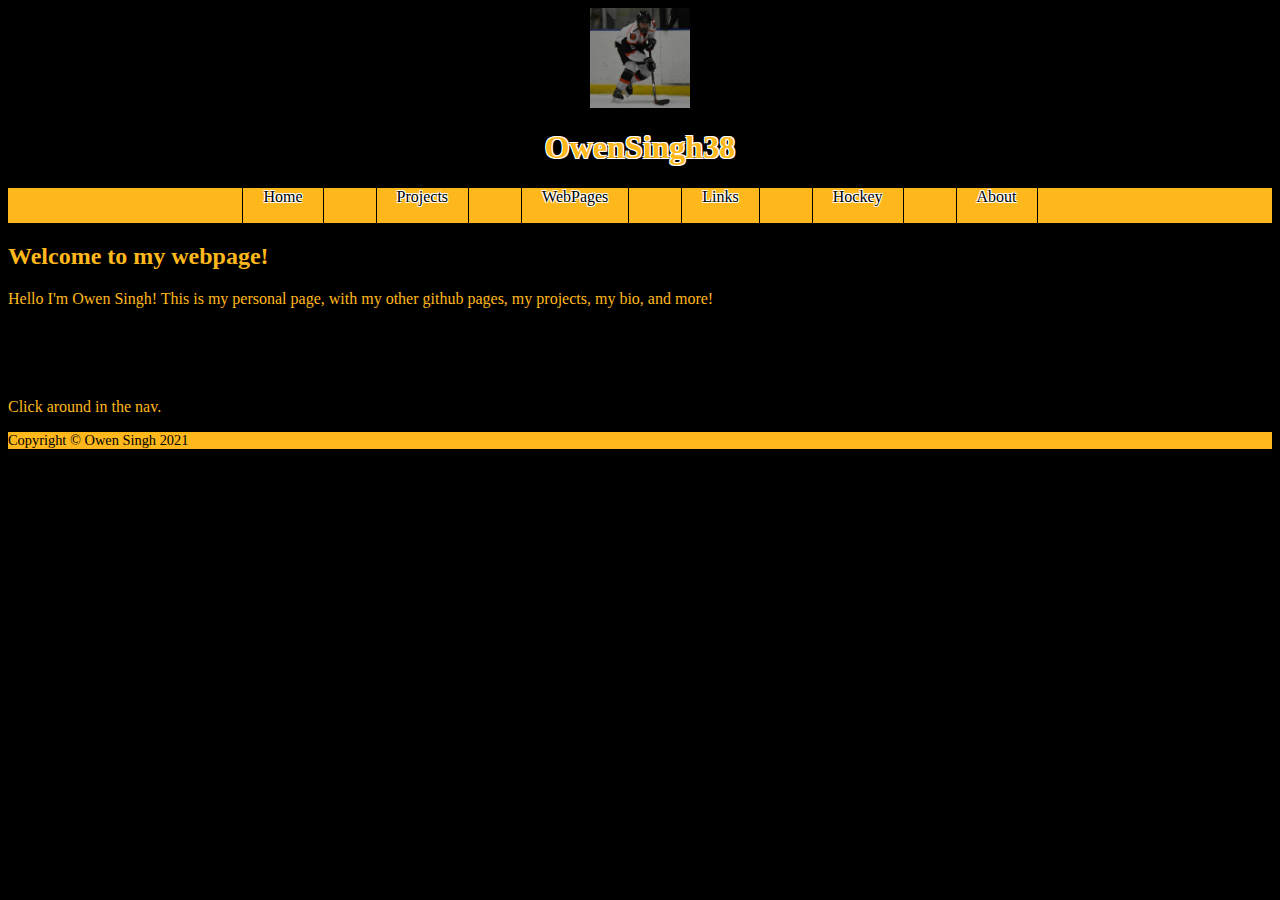
<file: index.html>
<!DOCTYPE html>
<html lang="en">
<head>
<title>OwenSingh38</title>
<meta charset="utf-8">
<link rel="stylesheet" href="owen.css">
<link rel="icon" href="images/owen.png">
</head>
<body>

<header>
<img src="images/owen.png" height="100px" width="100px" class="center"/><h1>OwenSingh38</h1>
</header>

<nav>
<a href="index.html">Home</a>
<a href="projects.html">Projects</a>
<a href="webpages.html">WebPages</a>
<a href="links.html">Links</a>
<a href="hockey.html">Hockey</a>
<a href="about.html">About</a>
</nav>

<main>
<h2>Welcome to my webpage!</h2>
<p>Hello I'm Owen Singh!  This is my personal page, with my other github pages, my projects, my bio, and more!  <br><br><br><br><br><br>Click around in the nav.</p>
</main>
  
<footer>
Copyright &copy; Owen Singh 2021
</footer>

</body>
</html>
</file>
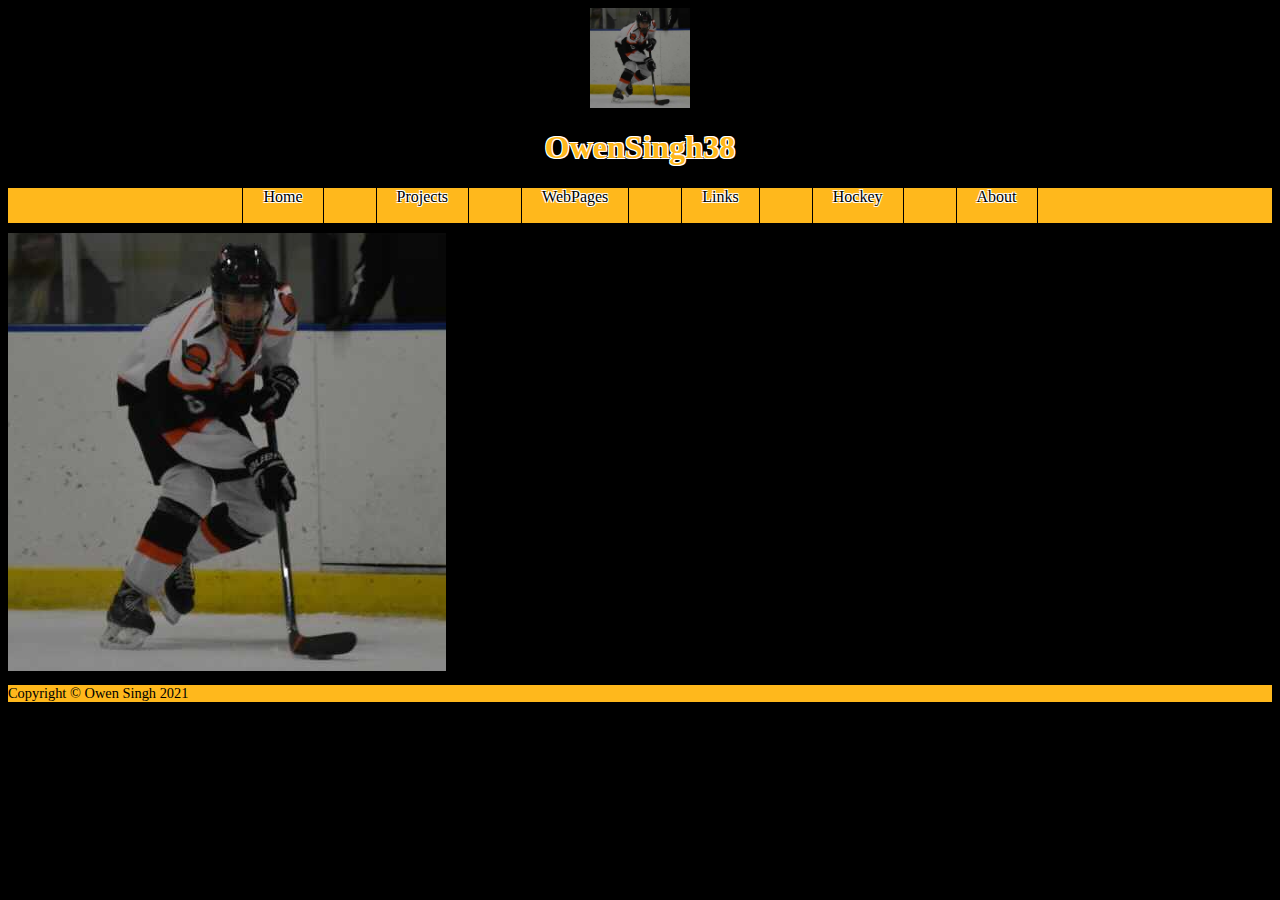
<file: about.html>
<!DOCTYPE html>
<html lang="en">
<head>
<title>About Me</title>
<meta charset="utf-8">
<link rel="stylesheet" href="owen.css">
<link rel="icon" href="images/owen.png">
<style>
#copy{height:2%
width:2%;
}
</style>
</head>
<body>

<header>
<img src="images/owen.png" height="100px" width="100px" class="center"><h1>OwenSingh38</h1>
</header>

<nav>
<a href="index.html">Home</a>
<a href="projects.html">Projects</a>
<a href="webpages.html">WebPages</a>
<a href="links.html">Links</a>
<a href="hockey.html">Hockey</a>
<a href="about.html">About</a>
</nav>

<main>
<div class="row">
<div class="column" style="background-color:black;"><img src="images/owen.png" alt="pfp"></div>
</div>
</main>

<footer>
Copyright &copy; Owen Singh 2021
</footer>

</body>
</html>
</file>
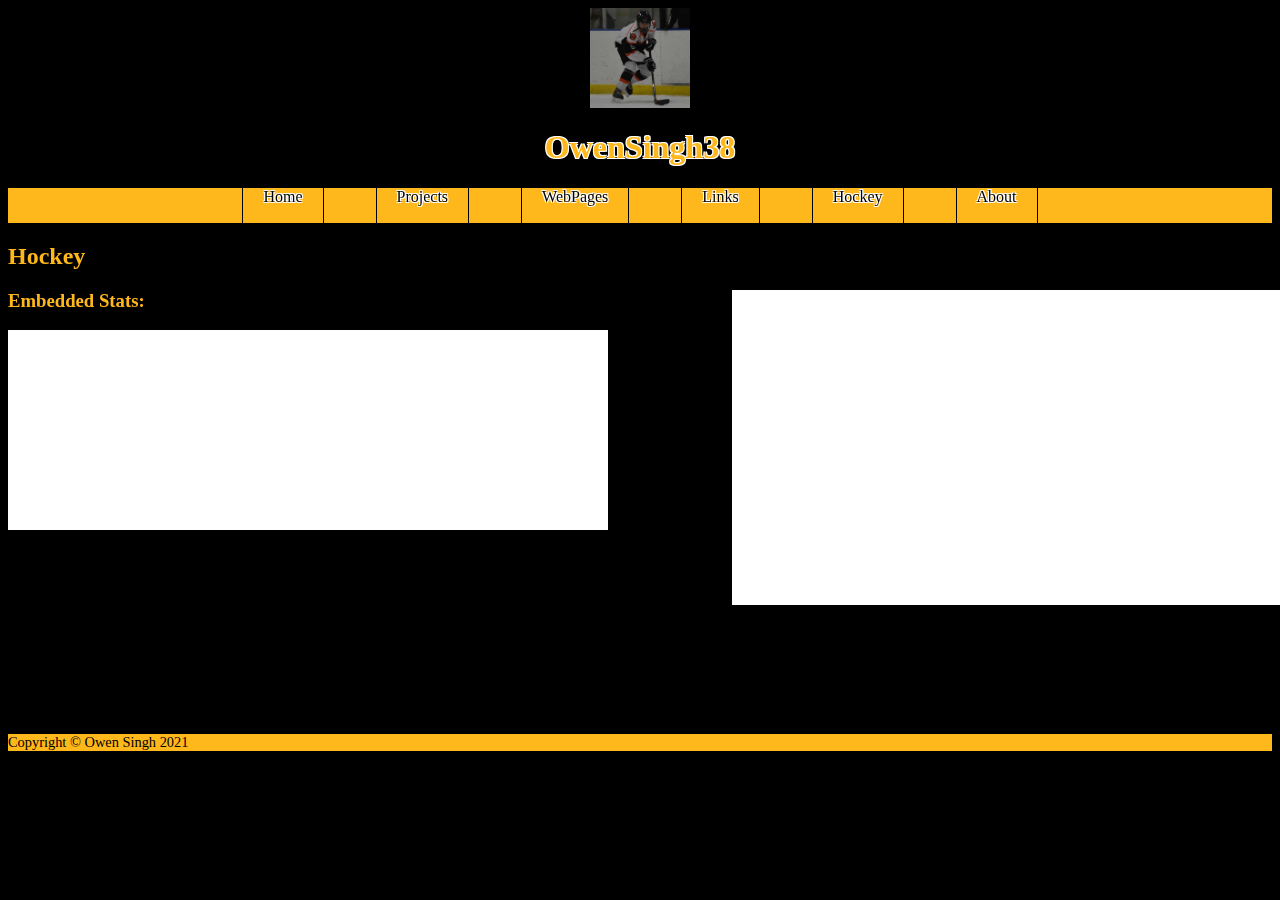
<file: hockey.html>
<!DOCTYPE html>
<html lang="en">
<head>
<title>Hockey</title>
<meta charset="utf-8">
<link rel="stylesheet" href="owen.css">
<link rel="icon" href="images/owen.png">
<style>
main iframe{background-color:white;
}

span{font-size:2em;
}

footer{margin-top:200px;

}
</style>
</head>
<body>

<header>
<img src="images/owen.png" height="100px" width="100px" class="center"/><h1>OwenSingh38</h1>
</header>

<nav>
<a href="index.html">Home</a>
<a href="projects.html">Projects</a>
<a href="webpages.html">WebPages</a>
<a href="links.html">Links</a>
<a href="hockey.html">Hockey</a>
<a href="about.html">About</a>
</nav>

<main>
<h2>Hockey</h2>
<aside id="videos">
<iframe width="560" height="315" src="https://www.youtube.com/embed/gRWMbKRioY4" title="YouTube video player" frameborder="0" allow="accelerometer; autoplay; clipboard-write; encrypted-media; gyroscope; picture-in-picture" allowfullscreen></iframe>
</aside>
<div id="embedded">
<h3>Embedded Stats:</h3>
<iframe src="https://www.eliteprospects.com/iframe_player_stats_small.php?player=853067" width="600" height="200" scrolling="no" frameborder="0"></iframe>
</div>
</main>
  
<footer>
Copyright &copy; Owen Singh 2021
</footer>

</body>
</html>
</file>
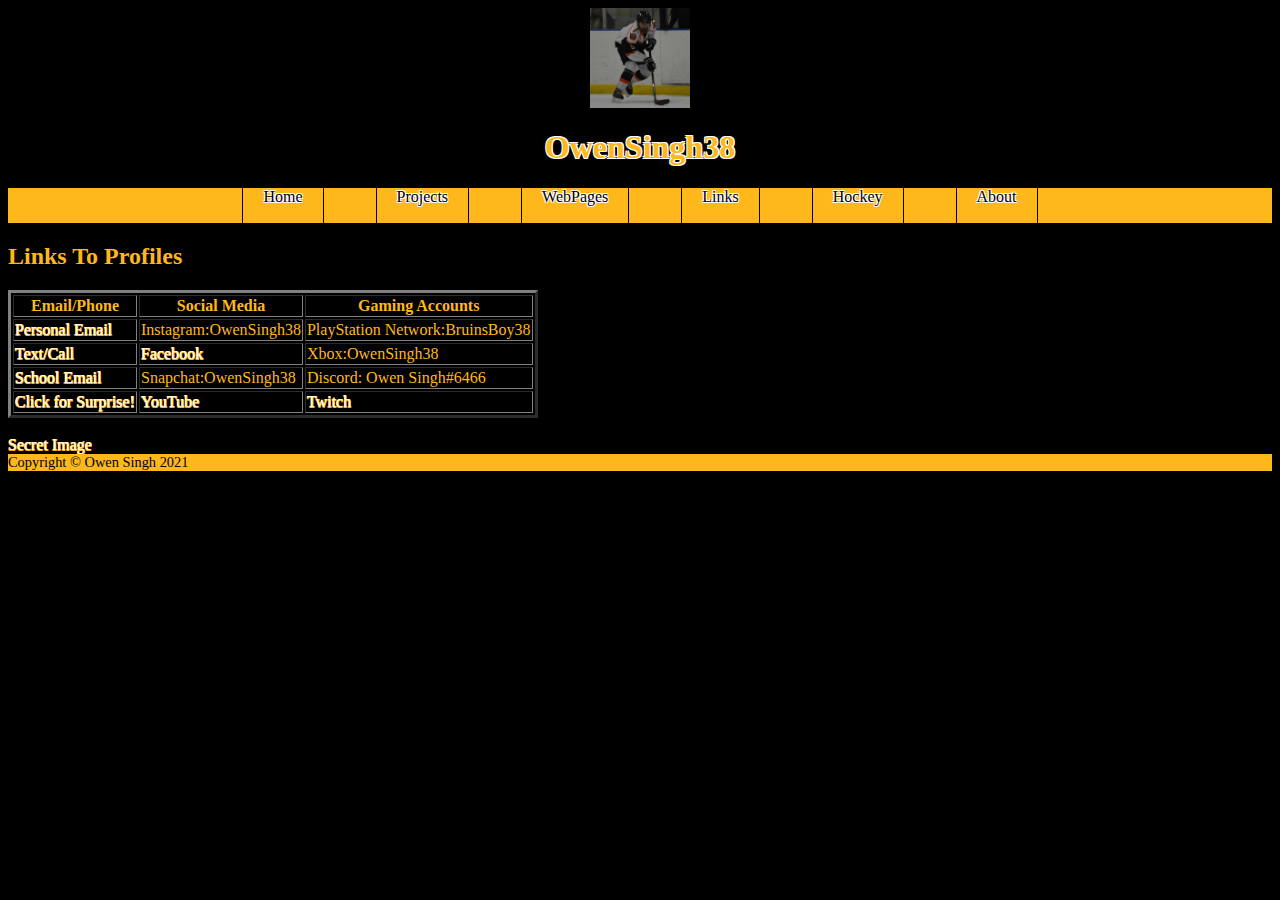
<file: links.html>
<!DOCTYPE html>
<html lang="en">
<head>
<title>Links</title>
<meta charset="utf-8">
<link rel="stylesheet" href="owen.css">
<link rel="icon" href="images/owen.png">
</head>
<body>

<header>
<img src="images/owen.png" height="100px" width="100px" class="center"/><h1>OwenSingh38</h1>
</header>

<nav>
<a href="index.html">Home</a>
<a href="projects.html">Projects</a>
<a href="webpages.html">WebPages</a>
<a href="links.html">Links</a>
<a href="hockey.html">Hockey</a>
<a href="about.html">About</a>
</nav>

<main>
<h2>Links To Profiles</h2>
<table border="3">
<tr>
<th>Email/Phone</th>
<th>Social Media</th>
<th>Gaming Accounts</th>
</tr>
<tr>
<td><a href="mailto:owenbksingh@gmail.com" target="_blank">Personal Email</a></td>
<td>Instagram:OwenSingh38</td>
<td>PlayStation Network:BruinsBoy38</td>
</tr>
<tr>
<td><a href="tel:4025333855" target="_blank">Text/Call</a></td>
<td><a href="facebook.com">Facebook</a></td>
<td>Xbox:OwenSingh38</td>
</tr>
<tr>
<td><a href="mailto:owenk2023@benningtonschools.org" target="_blank">School Email</a></td>
<td>Snapchat:OwenSingh38</td>
<td>Discord: Owen Singh#6466</td>
</tr>
<tr>
<td><a href="images/surprise.mp4">Click for Surprise!</a></td>
<td><a href="youtube.com">YouTube</a></td>
<td><a href="twitch.com/owensingh38">Twitch</a></td>
</tr>
</table>
</main>
<br>
<a href= "images/Bruins LBP3 (Jersey).png">Secret Image</a>
<br>
<footer>
Copyright &copy; Owen Singh 2021
</footer>

</body>
</html>
</file>
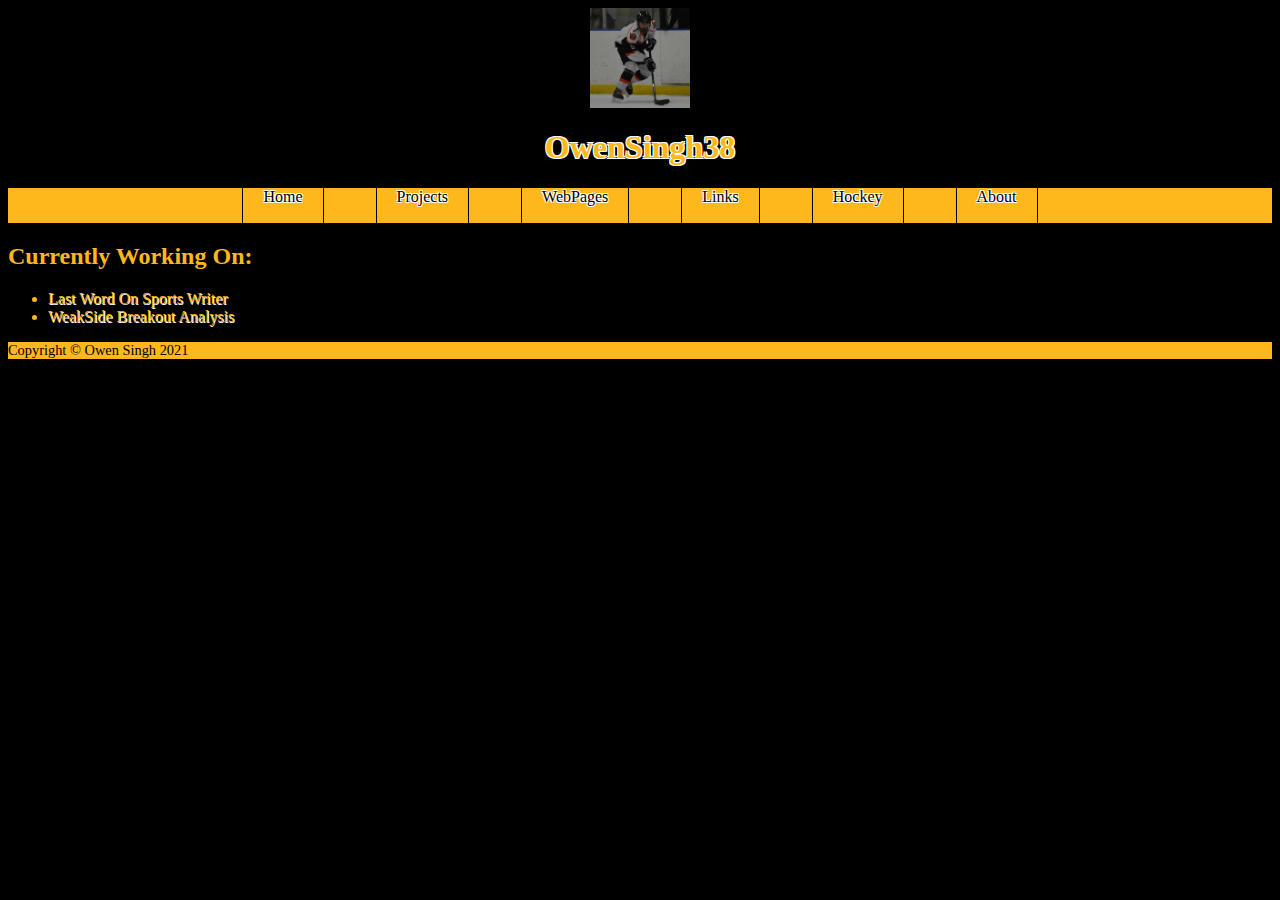
<file: projects.html>
<!DOCTYPE html>
<html lang="en">
<head>
<title>Projects</title>
<meta charset="utf-8">
<link rel="stylesheet" href="owen.css">
<link rel="icon" href="images/owen.png">
</head>
<body>

<header>
<img src="images/owen.png" height="100px" width="100px" class="center"/><h1>OwenSingh38</h1>
</header>

<nav>
<a href="index.html">Home</a>
<a href="projects.html">Projects</a>
<a href="webpages.html">WebPages</a>
<a href="links.html">Links</a>
<a href="hockey.html">Hockey</a>
<a href="about.html">About</a>
</nav>

<main>
<h2>Currently Working On:</h2>
<ul>
<li style="text-shadow:1px 1px white;">Last Word On Sports Writer</li>
  <li style="text-shadow:1px 1px white;">WeakSide Breakout Analysis</li>
</ul>
</main>
  
<footer>
Copyright &copy; Owen Singh 2021
</footer>

</body>
</html>
</file>
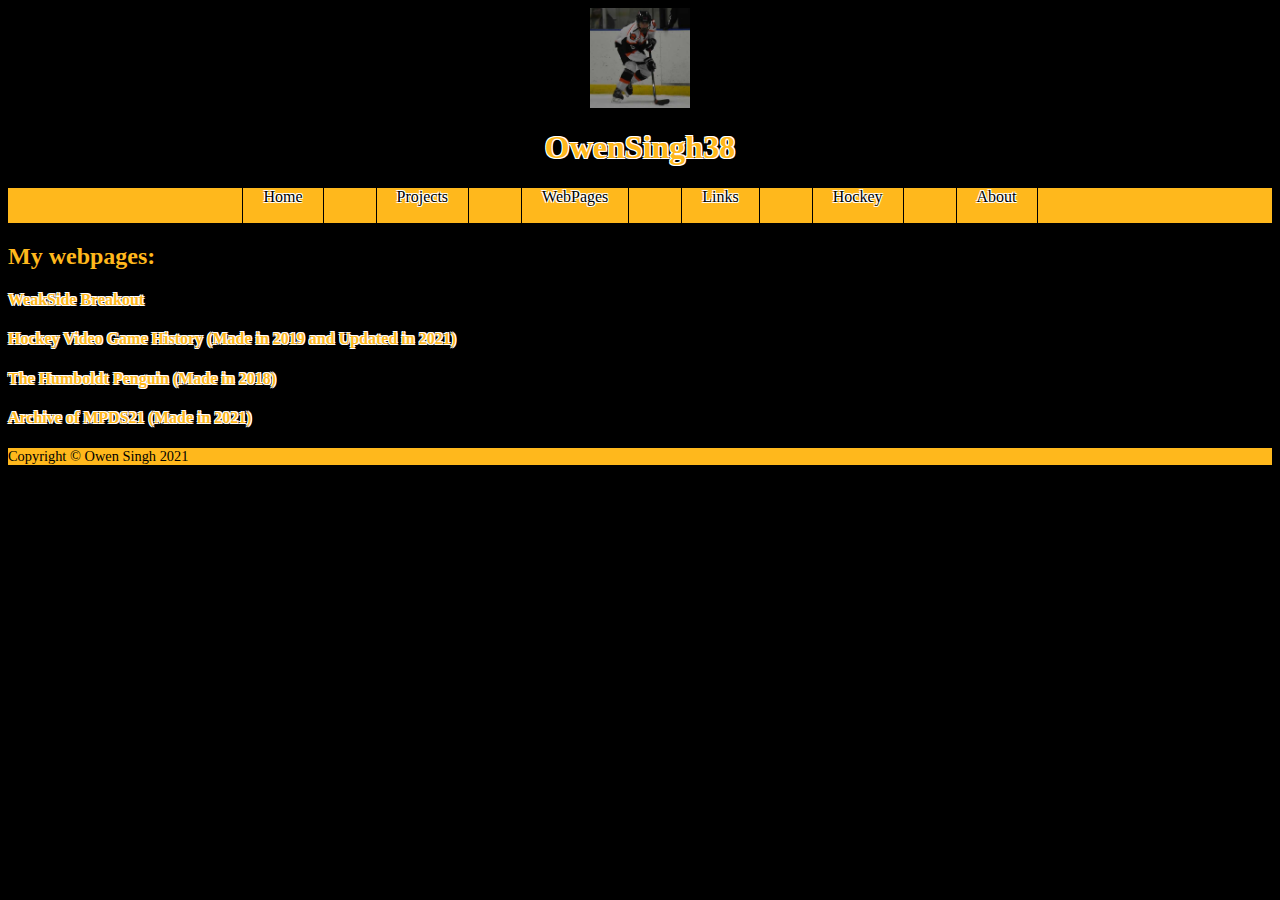
<file: webpages.html>
<!DOCTYPE html>
<html lang="en">
<head>
<title>Webpages</title>
<meta charset="utf-8">
<link rel="stylesheet" href="owen.css">
<link rel="icon" href="images/owen.png">
</head>
<body>

<header>
<img src="images/owen.png" height="100px" width="100px" class="center"><h1>OwenSingh38</h1>
</header>

<nav>
<a href="index.html">Home</a>
<a href="projects.html">Projects</a>
<a href="webpages.html">WebPages</a>
<a href="links.html">Links</a>
<a href="hockey.html">Hockey</a>
<a href="about.html">About</a>
</nav>

<main>
<h2>My webpages:</h2>
<h4><a href="https://owensingh38.github.io/WeakSideBreakout" target="_blank"><span class="speciallink">WeakSide Breakout</span></a></h4>
<h4><a href="https://owensingh38.github.io/HockeyVideoGameHistory" target="_blank"><span class="speciallink">Hockey Video Game History (Made in 2019 and Updated in 2021)</span></a></h4>
<h4><a href="https://sites.google.com/benningtonschools.org/humboldtpenguin/home" target="_blank"><span class="speciallink">The Humboldt Penguin (Made in 2018)</span></a></h4>
<h4><a href="https://owensingh38.github.io/mariopartyds2021archived" target="_blank"><span class="speciallink">Archive of MPDS21 (Made in 2021)</span></a></h4>
</main>

<footer>
Copyright &copy; Owen Singh 2021
</footer>

</body>
</html>
</file>
<file: owen.css>
body{background-color:black;
color:#FFB81C;
}

h1{color:#FFB81C;
font-family:serif;
text-shadow:
 -1px -1px 0 white,
  1px -1px 0 white,
 -1px 1px 0 white,
  1px 1px 0 white;
text-align:center;
}

nav{background-color:#FFB81C;
text-align:center;
word-spacing:3em;
height:35px;
}

a{color: white;
text-shadow:
 -0.5px -0.5px 0 #FFB81C,
  0.5px -0.5px 0 #FFB81C,
 -0.5px 0.5px 0 #FFB81C,
  0.5px 0.5px 0 #FFB81C;
text-decoration:none;
}

a:hover{color: #FFB81C;
text-shadow:
 -1px -1px 0 black,
  1px -1px 0 black,
 -1px 1px 0 black,
  1px 1px 0 black;
}

.speciallink{color:#FFB81C;
font-family:serif;
text-shadow:
 -1px -1px 0 white,
  1px -1px 0 white,
 -1px 1px 0 white,
  1px 1px 0 white;
text-align:center;
}

.speciallink:hover{color:white;
font-family:serif;
text-shadow:
 -1px -1px 0 #FFB81C,
  1px -1px 0 #FFB81C,
 -1px 1px 0 #FFB81C,
  1px 1px 0 #FFB81C;
text-align:center;
}

footer{background-color:#FFB81C;
color:black;
font-size:0.9em;
}

.center {
  display: block;
  margin-left: auto;
  margin-right: auto;
}

nav a{text-decoration:none;
padding:20px;
border-left:1px solid black;
border-right:1px solid black;
color:black;
text-shadow:
 -1px -1px 0 white,
  1px -1px 0 white,
 -1px 1px 0 white,
  1px 1px 0 white;
}

nav a:hover{background-color:white;
}

#videos{float:right;
width:540px;
}

.column{float:left;
width:50%;
margin-top:10px;
margin-bottom:10px;
background-color:white;
color:black;
font-family:Arial, Verdana, sans-serif;
}

.row:after{content: "";
display:table;
clear:both;
}

.smalllogo{width:3%;
height:3%;
}
</file>
